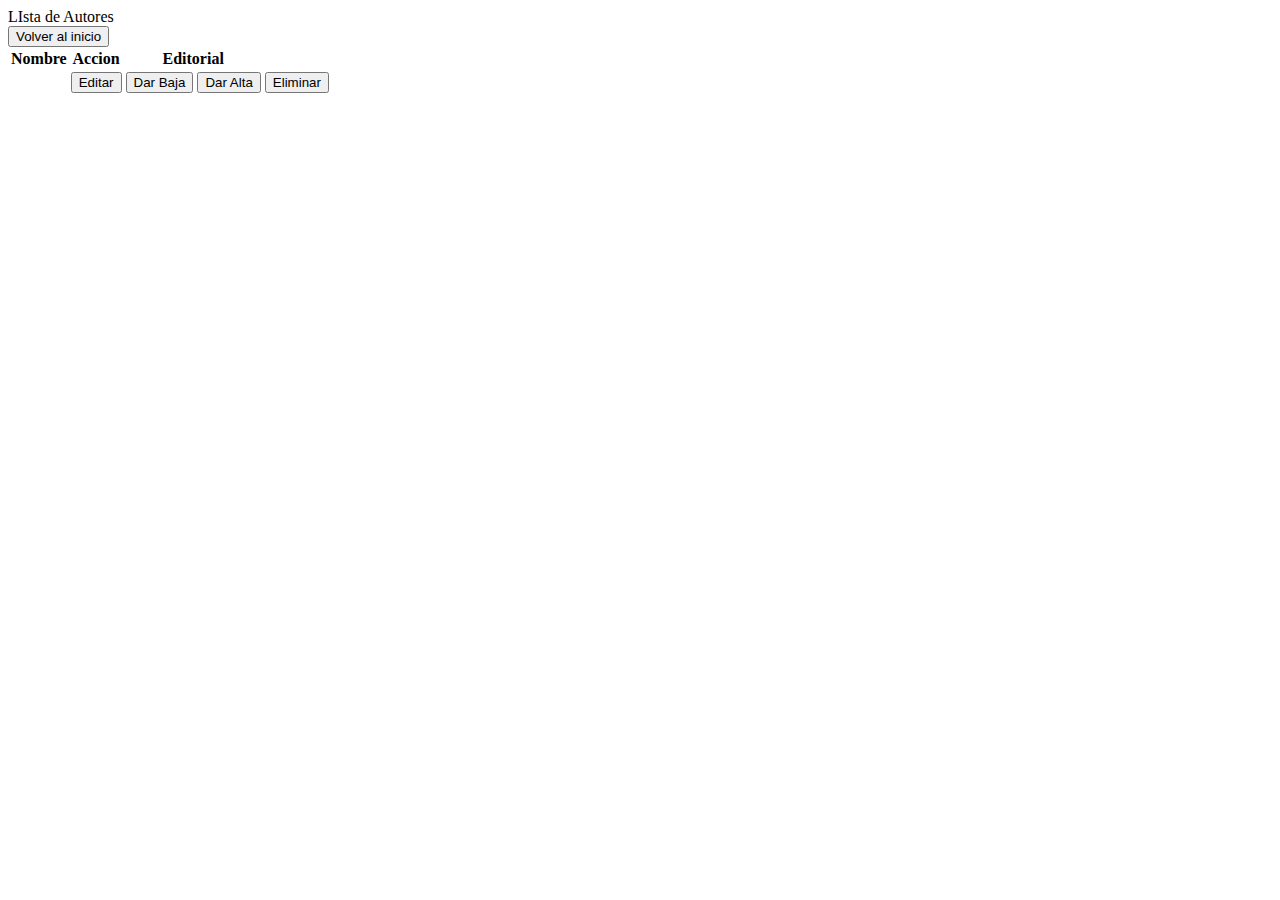
<file: src/main/resources/templates/autor-listar.html>
<!DOCTYPE html>
<!--
To change this license header, choose License Headers in Project Properties.
To change this template file, choose Tools | Templates
and open the template in the editor.
-->
<html xmlns:th="http://www.thymeleaf.org">
    <head>
        <title>lista de autores</title>
        <meta charset="UTF-8">
        <meta name="viewport" content="width=device-width, initial-scale=1.0">
        <link href="https://cdn.jsdelivr.net/npm/bootstrap@5.1.3/dist/css/bootstrap.min.css" rel="stylesheet" integrity="sha384-1BmE4kWBq78iYhFldvKuhfTAU6auU8tT94WrHftjDbrCEXSU1oBoqyl2QvZ6jIW3" crossorigin="anonymous">
        <script src="https://cdn.jsdelivr.net/npm/bootstrap@5.1.3/dist/js/bootstrap.bundle.min.js" integrity="sha384-ka7Sk0Gln4gmtz2MlQnikT1wXgYsOg+OMhuP+IlRH9sENBO0LRn5q+8nbTov4+1p" crossorigin="anonymous"></script>

    </head>
    <body>
        <div>LIsta de Autores</div>
        <table class="table caption-top">
            <thead>
                <tr>
                    <th>Nombre</th>
                    <th>Accion</th>
                    <th>Editorial</th>
                </tr>
            </thead>

            <tbody>

                <tr th:each="autor : ${listaDeAutores}">
                    <td th:text="${autor.nombre}"></td>
                    <td>
                        <a th:href="@{/autor/modificar(id = ${autor.id})}">
                            <button type="button" class="btn btn-primary">Editar</button></td></a>
                    <td>

                        <a th:href="@{/autor/baja(id = ${autor.id})}" th:if="${autor.alta}">
                            <button type="button" class="btn btn-danger">Dar Baja</button></a>
                        <a th:href="@{/autor/alta(id = ${autor.id})}" th:if="${!autor.alta}">
                            <button type="button" class="btn btn-success">Dar Alta</button></a>
                    </td> 
                    <td>
                        <a th:href="@{/autor/delete(id = ${autor.id})}">
                            <button type="button" class="btn btn-success">Eliminar</button></a>

                    </td>
                <tr>

                    <!-- JavaScript Bundle with Popper -->
            <script src="https://cdn.jsdelivr.net/npm/bootstrap@5.1.3/dist/js/bootstrap.bundle.min.js" integrity="sha384-ka7Sk0Gln4gmtz2MlQnikT1wXgYsOg+OMhuP+IlRH9sENBO0LRn5q+8nbTov4+1p" crossorigin="anonymous"></script>
        </tbody>
        <div>
            <a href = "/"><button type="button">Volver al inicio</button></a>
        </div>
    </table>
</body>
</html>
</file>
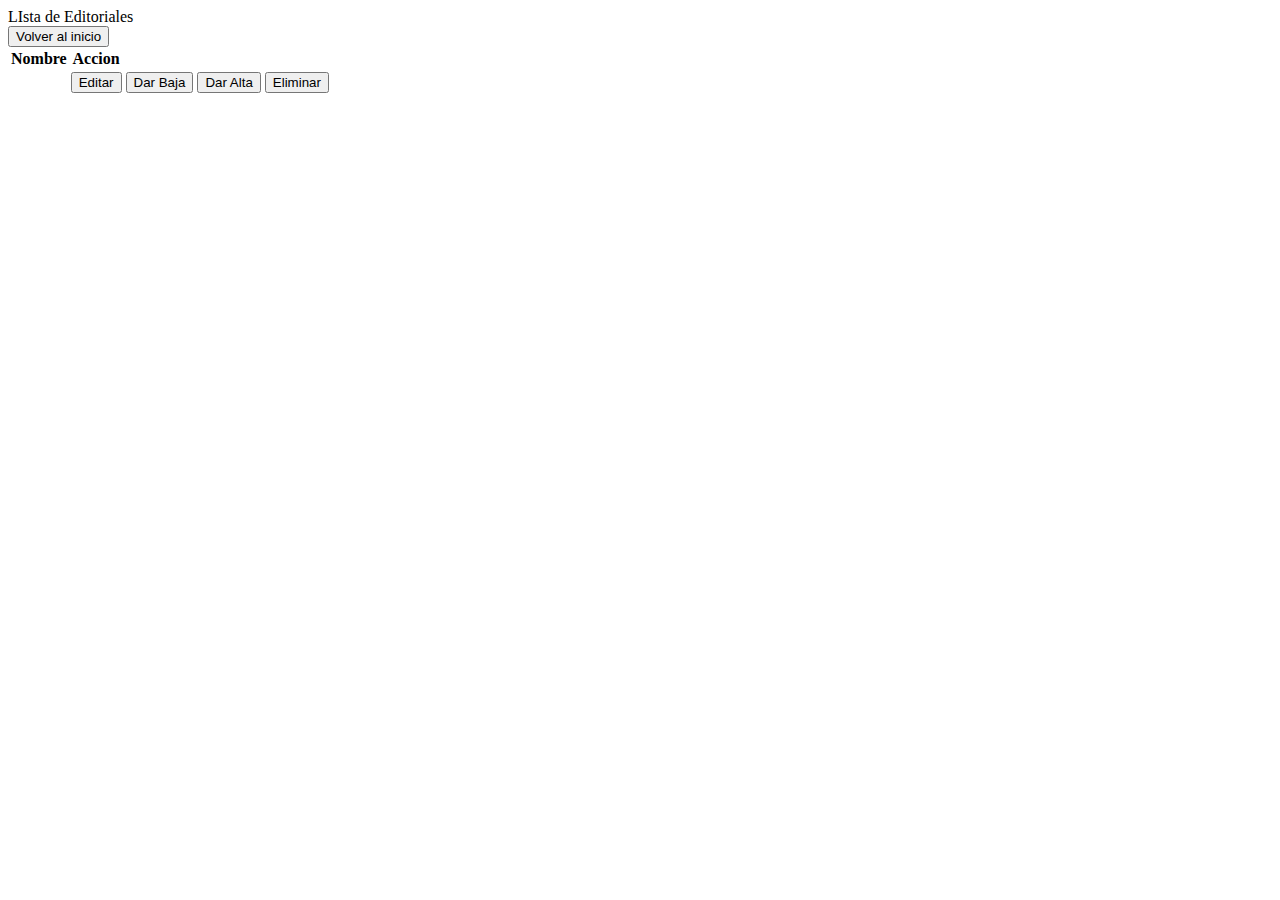
<file: src/main/resources/templates/editorial-listar.html>
<!DOCTYPE html>
<!--
To change this license header, choose License Headers in Project Properties.
To change this template file, choose Tools | Templates
and open the template in the editor.
-->
<html xmlns:th="http://www.thymeleaf.org">
    <head>
        <title>lista de editoriales</title>
        <meta charset="UTF-8">
        <meta name="viewport" content="width=device-width, initial-scale=1.0">
        <link href="https://cdn.jsdelivr.net/npm/bootstrap@5.1.3/dist/css/bootstrap.min.css" rel="stylesheet" integrity="sha384-1BmE4kWBq78iYhFldvKuhfTAU6auU8tT94WrHftjDbrCEXSU1oBoqyl2QvZ6jIW3" crossorigin="anonymous">
        <script src="https://cdn.jsdelivr.net/npm/bootstrap@5.1.3/dist/js/bootstrap.bundle.min.js" integrity="sha384-ka7Sk0Gln4gmtz2MlQnikT1wXgYsOg+OMhuP+IlRH9sENBO0LRn5q+8nbTov4+1p" crossorigin="anonymous"></script>

    </head>
    <body>
        <div>LIsta de Editoriales</div>
        <table class="table caption-top">
            <thead>
                <tr>
                    <th>Nombre</th>
                    <th>Accion</th>
                </tr>
            </thead>

            <tbody>

                <tr th:each="editorial : ${listaDeEditoriales}">
                    <td th:text="${editorial.nombre}"></td>
                    <td>
                        <a th:href="@{/editorial/modificar(id = ${editorial.id})}">
                            <button type="button" class="btn btn-primary">Editar</button></td></a>
                    <td>

                        <a th:href="@{/editorial/baja(id = ${editorial.id})}" th:if="${editorial.alta}">
                            <button type="button" class="btn btn-danger">Dar Baja</button></a>
                        <a th:href="@{/editorial/alta(id = ${editorial.id})}" th:if="${!editorial.alta}">
                            <button type="button" class="btn btn-success">Dar Alta</button></a>
                    </td> 
                    <td>
                        <a th:href="@{/editorial/delete(id = ${editorial.id})}">
                            <button type="button" class="btn btn-success">Eliminar</button></a>

                    </td>
                <tr>

                    <!-- JavaScript Bundle with Popper -->
            <script src="https://cdn.jsdelivr.net/npm/bootstrap@5.1.3/dist/js/bootstrap.bundle.min.js" integrity="sha384-ka7Sk0Gln4gmtz2MlQnikT1wXgYsOg+OMhuP+IlRH9sENBO0LRn5q+8nbTov4+1p" crossorigin="anonymous"></script>
        </tbody>
        <div>
            <a href = "/"><button type="button">Volver al inicio</button></a>
        </div>
    </table>
</body>
</html>
</file>
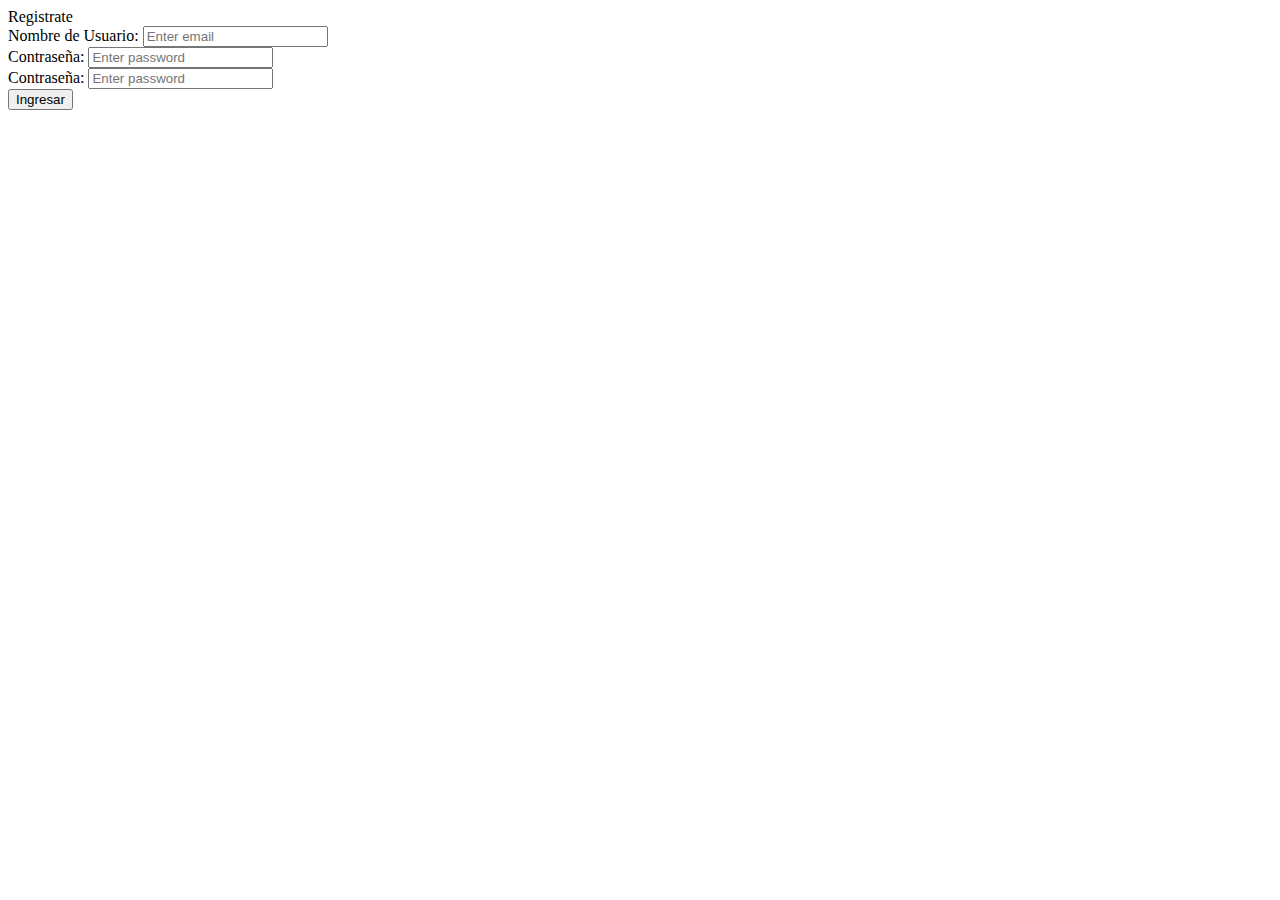
<file: src/main/resources/templates/Usuario-registro.html>
<!DOCTYPE html>
<!--
To change this license header, choose License Headers in Project Properties.
To change this template file, choose Tools | Templates
and open the template in the editor.
-->
<html xmlns:th="http://www.thymeleaf.org">
    <head>
        <title>Registrate</title>
        <meta charset="UTF-8">
        <meta name="viewport" content="width=device-width, initial-scale=1.0">
        <link href="https://cdn.jsdelivr.net/npm/bootstrap@5.1.3/dist/css/bootstrap.min.css" rel="stylesheet" integrity="sha384-1BmE4kWBq78iYhFldvKuhfTAU6auU8tT94WrHftjDbrCEXSU1oBoqyl2QvZ6jIW3" crossorigin="anonymous">

    </head>
    <body>
       <div>Registrate</div>
        <form th:action="@{/Usuario/registro}" method="POST">
  <div class="mb-3 mt-3">
    <label for="username" class="form-label">Nombre de Usuario:</label>
    <input type="text" class="form-control" id="email" placeholder="Enter email" name="username">
  </div>
  <div class="mb-3">
    <label for="pwd" class="form-label">Contraseña:</label>
    <input type="password" class="form-control" id="pwd" th:value="${password}" placeholder="Enter password" name="password">
  </div>
            <div class="mb-3">
    <label for="pwd" class="form-label">Contraseña:</label>
    <input type="password" class="form-control" id="pwd" th:value="${password2}" placeholder="Enter password" name="password2">
  </div>
  <div class="form-check mb-3">
    
  </div>
  <button type="submit" class="btn btn-primary">Ingresar</button>
</form>
    </body>
</html>
</file>
